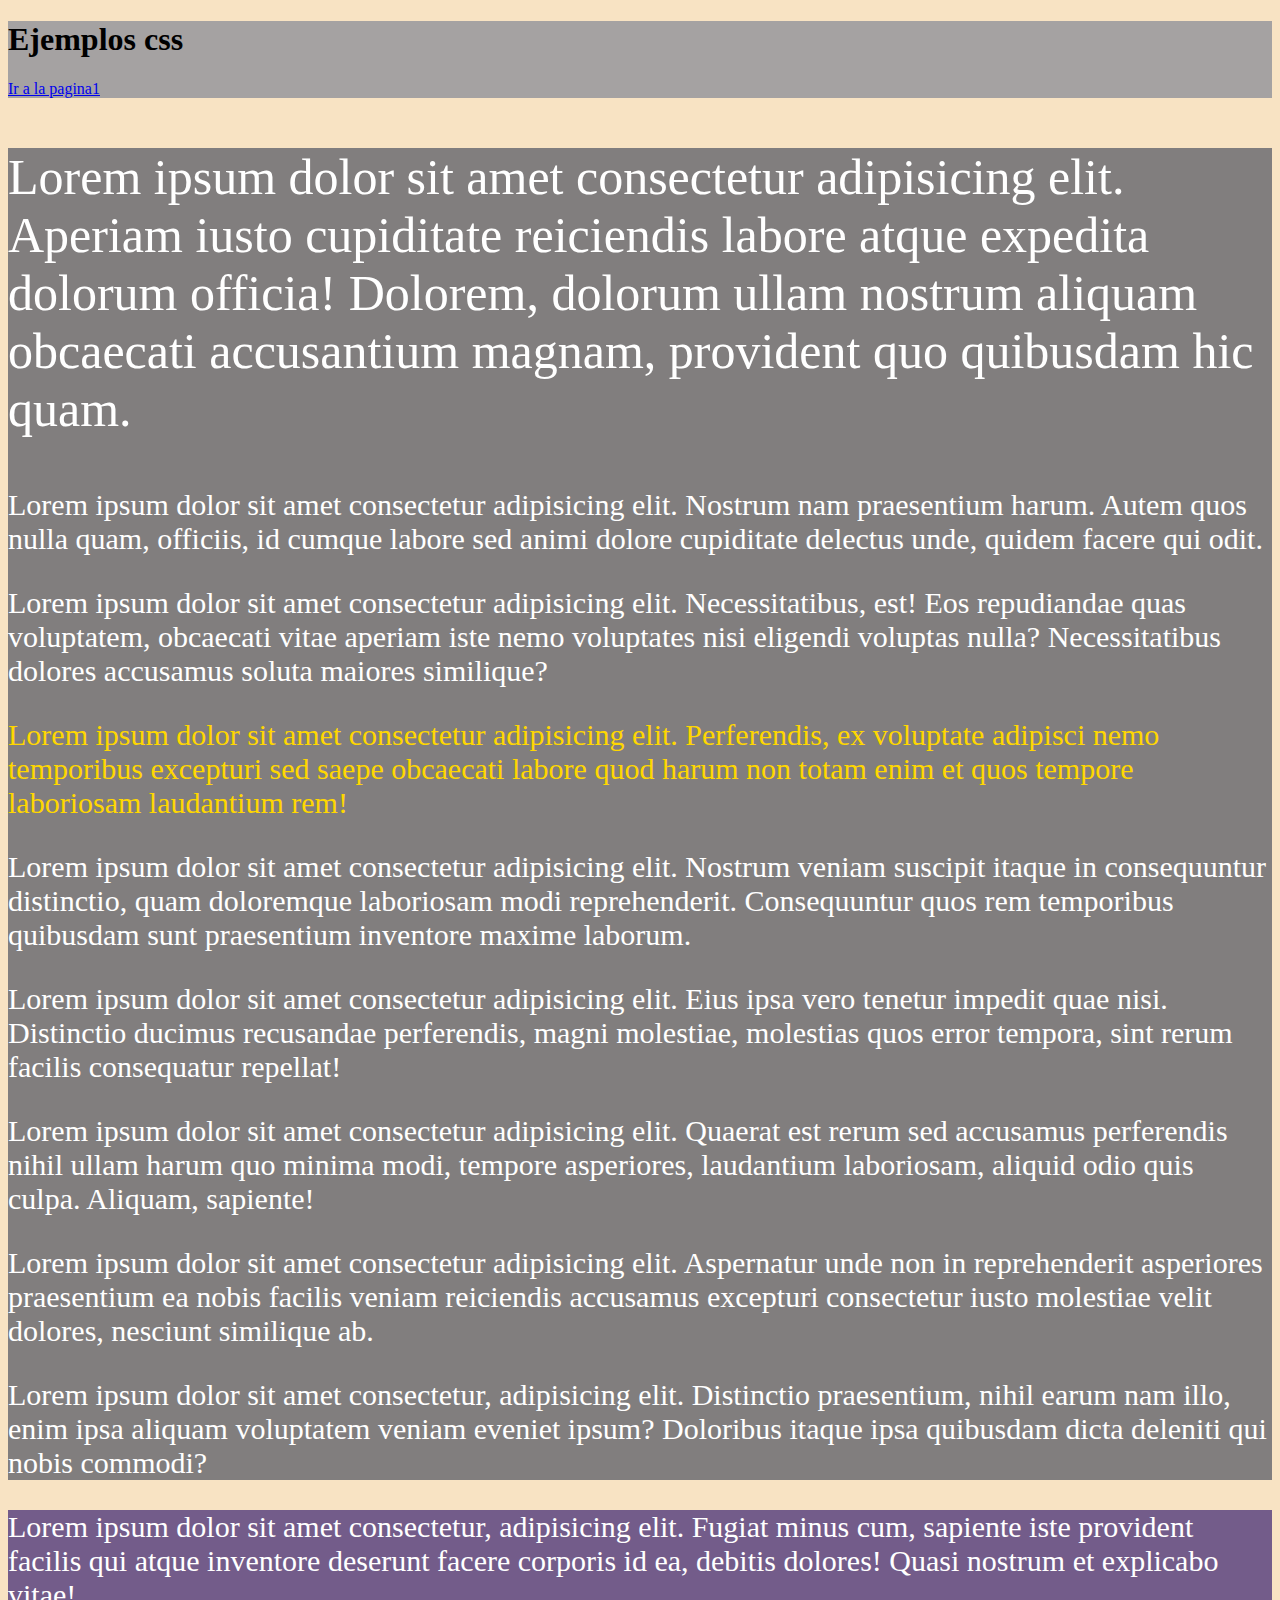
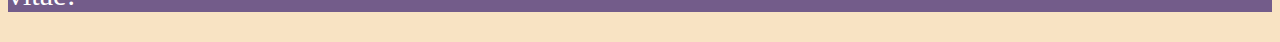
<file: index.html>
<!DOCTYPE html>
<html lang="en">
<head>
    <meta charset="UTF-8">
    <meta name="viewport" content="width=device-width, initial-scale=1.0">
    <title>Document</title>
    <link rel="stylesheet" href="estilos.css">
</head>
<body>
    <header>
     <h1>Ejemplos css</h1>
     <nav>
         <a href="pagina1.html">Ir a la pagina1</a>
     </nav>
    </header>
    <main>
       <section>
        <p class="parrafo1">Lorem ipsum dolor sit amet consectetur adipisicing elit. Aperiam iusto cupiditate reiciendis labore atque expedita dolorum officia! Dolorem, dolorum ullam nostrum aliquam obcaecati accusantium magnam, provident quo quibusdam hic quam.</p>
        <p>Lorem ipsum dolor sit amet consectetur adipisicing elit. Nostrum nam praesentium harum. Autem quos nulla quam, officiis, id cumque labore sed animi dolore cupiditate delectus unde, quidem facere qui odit.</p>
        <p>Lorem ipsum dolor sit amet consectetur adipisicing elit. Necessitatibus, est! Eos repudiandae quas voluptatem, obcaecati vitae aperiam iste nemo voluptates nisi eligendi voluptas nulla? Necessitatibus dolores accusamus soluta maiores similique?</p>  
       </section>
       <section>
        <p class="parrafo2">Lorem ipsum dolor sit amet consectetur adipisicing elit. Perferendis, ex voluptate adipisci nemo temporibus excepturi sed saepe obcaecati labore quod harum non totam enim et quos tempore laboriosam laudantium rem!</p>
        <p>Lorem ipsum dolor sit amet consectetur adipisicing elit. Nostrum veniam suscipit itaque in consequuntur distinctio, quam doloremque laboriosam modi reprehenderit. Consequuntur quos rem temporibus quibusdam sunt praesentium inventore maxime laborum.</p>
        <p>Lorem ipsum dolor sit amet consectetur adipisicing elit. Eius ipsa vero tenetur impedit quae nisi. Distinctio ducimus recusandae perferendis, magni molestiae, molestias quos error tempora, sint rerum facilis consequatur repellat!</p>  
       </section>
       <section> 
        <p>Lorem ipsum dolor sit amet consectetur adipisicing elit. Quaerat est rerum sed accusamus perferendis nihil ullam harum quo minima modi, tempore asperiores, laudantium laboriosam, aliquid odio quis culpa. Aliquam, sapiente!</p>
        <p>Lorem ipsum dolor sit amet consectetur adipisicing elit. Aspernatur unde non in reprehenderit asperiores praesentium ea nobis facilis veniam reiciendis accusamus excepturi consectetur iusto molestiae velit dolores, nesciunt similique ab.</p>
        <p>Lorem ipsum dolor sit amet consectetur, adipisicing elit. Distinctio praesentium, nihil earum nam illo, enim ipsa aliquam voluptatem veniam eveniet ipsum? Doloribus itaque ipsa quibusdam dicta deleniti qui nobis commodi?</p>  
       </section>
    </main>
    <footer>
        <p>Lorem ipsum dolor sit amet consectetur, adipisicing elit. Fugiat minus cum, sapiente iste provident facilis qui atque inventore deserunt facere corporis id ea, debitis dolores! Quasi nostrum et explicabo vitae!</p>
    </footer>
</body>
</html>
</file>
<file: estilos.css>
p{
font-size: 30px;
font-family: Times New Roman;
font-style: normal;
color: #FFFFFF;
text-align: left;

}
main{
    background-color: rgb(129, 126, 126);
}
body{
    background-color: rgb(248, 227, 195);
}
footer{
    background-color: rgb(115, 92, 138);
}
header{
    background-color: rgb(165, 162, 162);
}
.parrafo1{
   font-size: 50px;
}
.parrafo2{
    color: gold;
}
</file>
